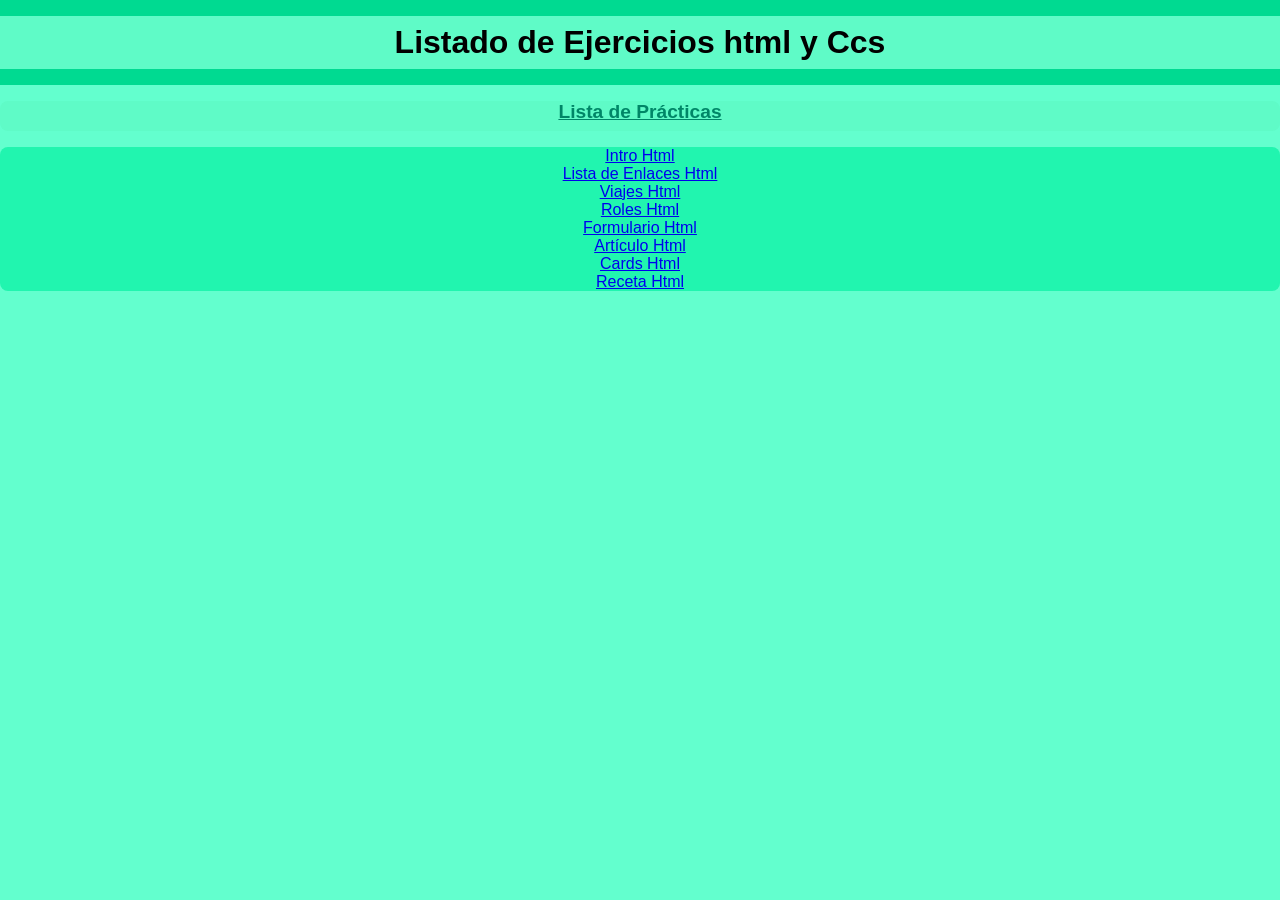
<file: ejercicios/index.html>
<!DOCTYPE html>
<html lang="en">
<head>
    <meta charset="UTF-8">
    <meta name="viewport" content="width=device-width, initial-scale=1.0">
    <link rel="stylesheet" href="../css/index.css">
    <title>Practicas de Andrea</title>
  
</head>
<body>
<header>
  <header class="cabecera">
    <h1>Listado de Ejercicios html y Ccs</h1>
  </header>
 <h2>Lista de Prácticas</h2>
    
  <section class="temas">
      <main> 
      <a href="intro.html">Intro Html</a>
    </main>
    <main> 
      <a href="listasdeenlaces.html">Lista de Enlaces Html</a>
    </main>
    <main> 
      <a href="viaje.html">Viajes Html</a>
    </main>
    <main> 
      <a href="Rolesdeweb.html">Roles Html</a>
    </main>
    <main> 
      <a href="formularios.html">Formulario Html</a>
    </main>
    <main> 
      <a href="articulo.html">Artículo Html</a>
    </main>
    <main> 
      <a href="cards.html">Cards Html</a>
    </main>
    <main>
      <a href="receta.html">Receta Html</a>
    </main>
  </section>
   
</header>
</body>
</html>
</file>
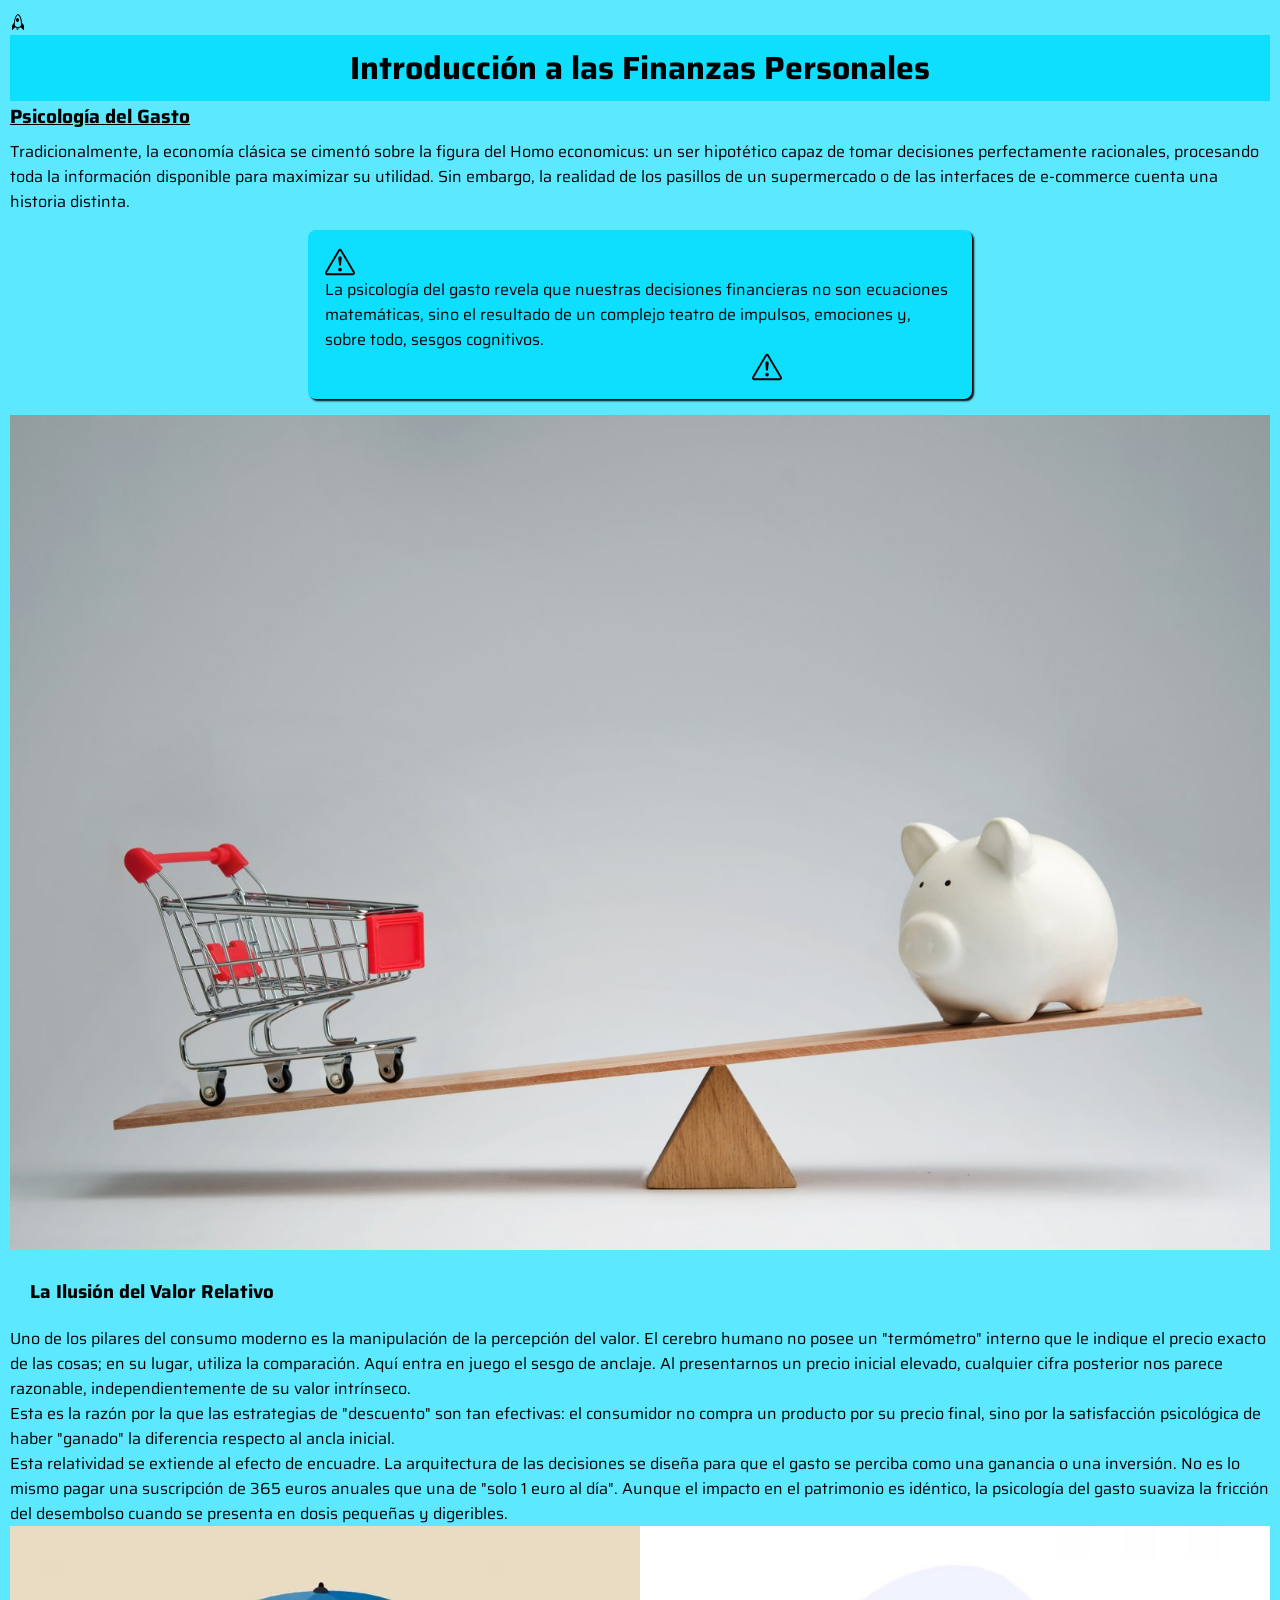
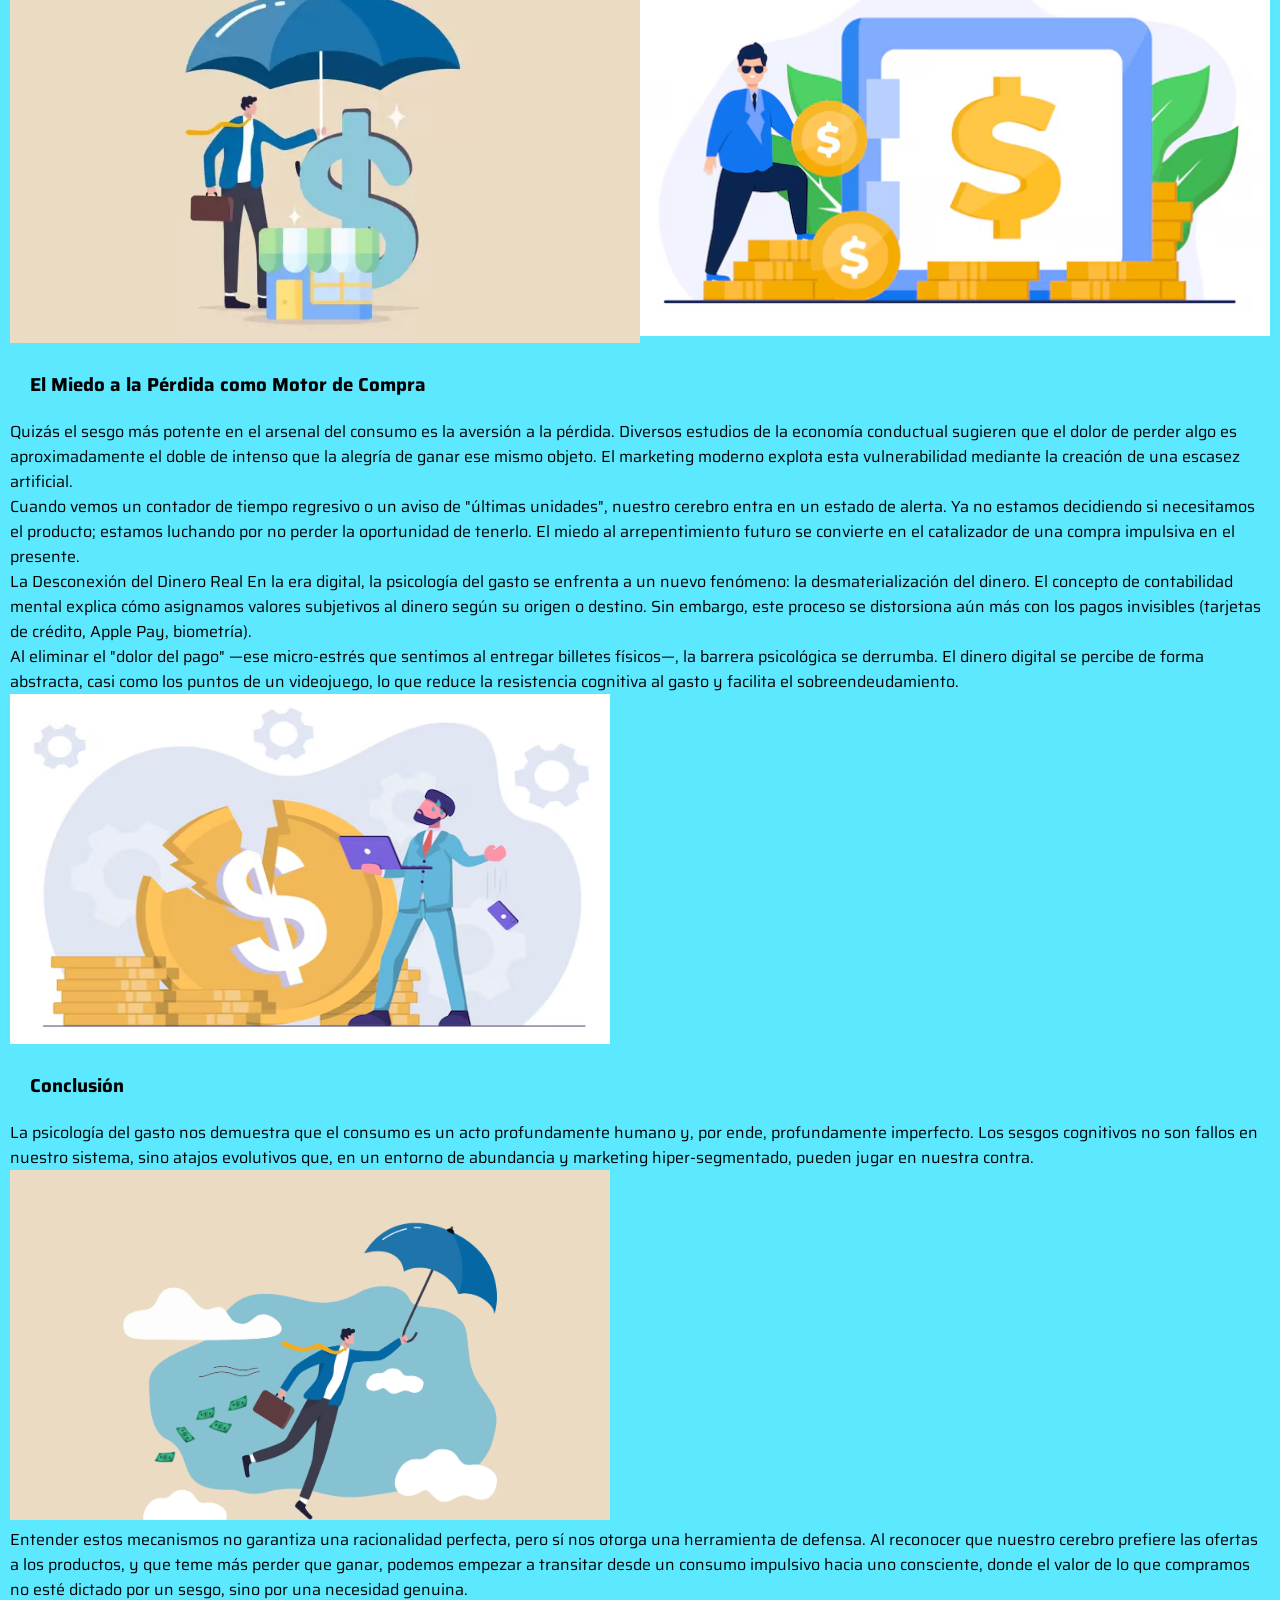
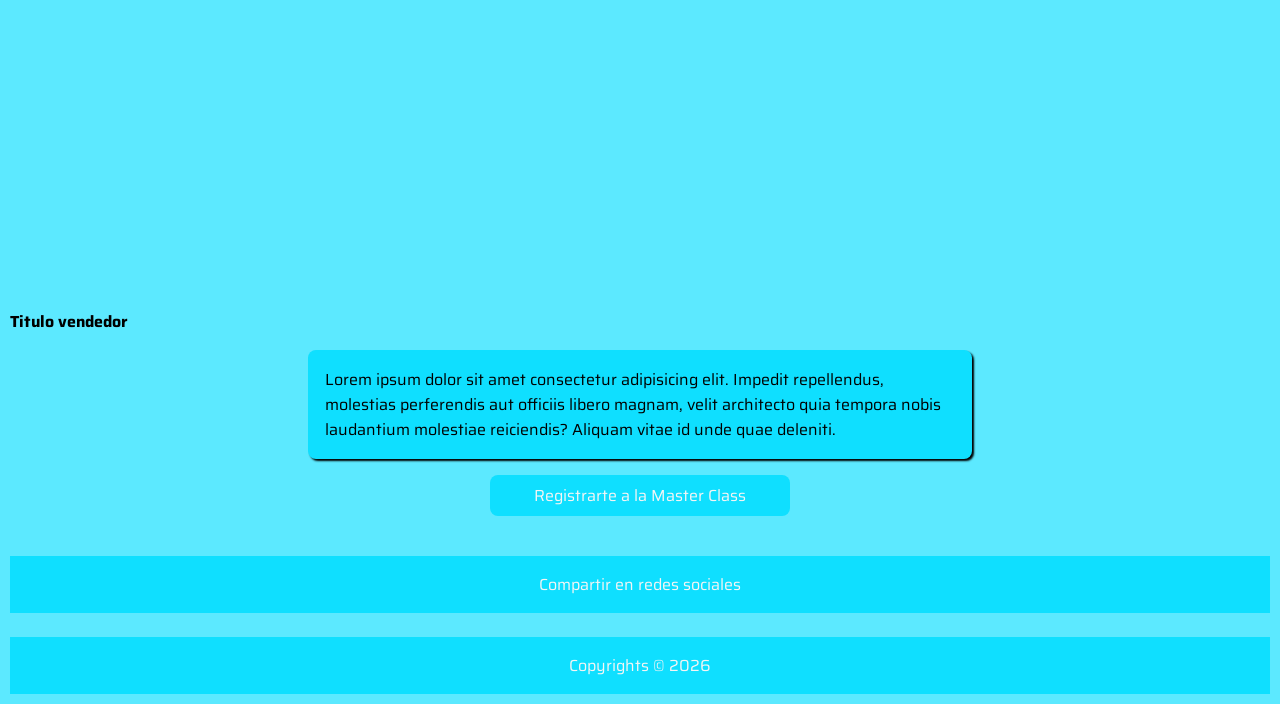
<file: ejercicios/articulo.html>
<!DOCTYPE html>
<html lang="en">
<head>
    <meta charset="UTF-8">
    <meta name="viewport" content="width=device-width, initial-scale=1.0">
    <title>Artículo</title>
    <!--Fonts-->
    <link href="https://fonts.googleapis.com/css2?family=Saira:ital,wdth,wght@0,50..125,100..900;1,50..125,100..900&display=swap" rel="stylesheet">
    <!--Css Bootstrap-->
    <link rel="stylesheet" href="https://cdn.jsdelivr.net/npm/bootstrap-icons@1.13.1/font/bootstrap-icons.min.css">
    <!--Css del proyecto-->
    <link rel="stylesheet" href="../css/articulo.css">
</head>
<body>
    <header class="capecera">
         <i class="bi bi-rocket"></i>
    </header>
    <main>
        <article>
            <header>
                <h1>Introducción a las Finanzas Personales</h1>
                <h2>Psicología del Gasto</h2>
            </header>
            <div class="contenido">
                <p>Tradicionalmente, la economía clásica se cimentó sobre la figura del Homo economicus: un
ser hipotético capaz de tomar decisiones perfectamente racionales, procesando toda la
información disponible para maximizar su utilidad. Sin embargo, la realidad de los pasillos
de un supermercado o de las interfaces de e-commerce cuenta una historia distinta.</p>
                <p id="atention">La
psicología del gasto revela que nuestras decisiones financieras no son ecuaciones
matemáticas, sino el resultado de un complejo teatro de impulsos, emociones y, sobre todo,
sesgos cognitivos.</p>
                <img src="../img/Inflacion Mexico.jpg" width="600px" height="350px" class="supervivencia">
                
                <h3>La Ilusión del Valor Relativo </h3>
                    <p>Uno de los pilares del consumo moderno es la manipulación de la percepción del valor. El
cerebro humano no posee un "termómetro" interno que le indique el precio exacto de las
cosas; en su lugar, utiliza la comparación. Aquí entra en juego el sesgo de anclaje. Al
presentarnos un precio inicial elevado, cualquier cifra posterior nos parece razonable,
independientemente de su valor intrínseco.</p>
                    <p>Esta es la razón por la que las estrategias de "descuento" son tan efectivas: el consumidor
no compra un producto por su precio final, sino por la satisfacción psicológica de haber
"ganado" la diferencia respecto al ancla inicial.</p>
                    <p>Esta relatividad se extiende al efecto de encuadre. La arquitectura de las decisiones se
diseña para que el gasto se perciba como una ganancia o una inversión. No es lo mismo
pagar una suscripción de 365 euros anuales que una de "solo 1 euro al día". Aunque el
impacto en el patrimonio es idéntico, la psicología del gasto suaviza la fricción del
desembolso cuando se presenta en dosis pequeñas y digeribles.</p>
                <div class="contenedor">
                    <div class="items">
                        <img src="../img/imagen 1.webp" width="400px" height="300px">
                    </div>
                    <div class="items">
                        <img src="../img/imagen 2.avif" width="400px" height="300px">
                    </div>
                </div>
                
                <h3>El Miedo a la Pérdida como Motor de Compra</h3>
                    <p>Quizás el sesgo más potente en el arsenal del consumo es la aversión a la pérdida.
Diversos estudios de la economía conductual sugieren que el dolor de perder algo es
aproximadamente el doble de intenso que la alegría de ganar ese mismo objeto. El
marketing moderno explota esta vulnerabilidad mediante la creación de una escasez
artificial.</p>
                    <p>Cuando vemos un contador de tiempo regresivo o un aviso de "últimas unidades", nuestro
cerebro entra en un estado de alerta. Ya no estamos decidiendo si necesitamos el producto;
estamos luchando por no perder la oportunidad de tenerlo. El miedo al arrepentimiento
futuro se convierte en el catalizador de una compra impulsiva en el presente.</p>
                    <p>La Desconexión del Dinero Real
En la era digital, la psicología del gasto se enfrenta a un nuevo fenómeno: la
desmaterialización del dinero. El concepto de contabilidad mental explica cómo asignamos
valores subjetivos al dinero según su origen o destino. Sin embargo, este proceso se
distorsiona aún más con los pagos invisibles (tarjetas de crédito, Apple Pay, biometría).</p>
                    <p>Al eliminar el "dolor del pago" —ese micro-estrés que sentimos al entregar billetes físicos—,
la barrera psicológica se derrumba. El dinero digital se percibe de forma abstracta, casi
como los puntos de un videojuego, lo que reduce la resistencia cognitiva al gasto y facilita el
sobreendeudamiento.</p>
                <img src="../img/crisis-financiera.avif" width="600px" height="350px">
                
                <h3>Conclusión</h3>
                <p>La psicología del gasto nos demuestra que el consumo es un acto profundamente humano
y, por ende, profundamente imperfecto. Los sesgos cognitivos no son fallos en nuestro
sistema, sino atajos evolutivos que, en un entorno de abundancia y marketing
hiper-segmentado, pueden jugar en nuestra contra.</p>
                 <img src="../img/imagen 3.webp" width="600px" height="350px">
                <p>Entender estos mecanismos no garantiza una racionalidad perfecta, pero sí nos otorga una
herramienta de defensa. Al reconocer que nuestro cerebro prefiere las ofertas a los
productos, y que teme más perder que ganar, podemos empezar a transitar desde un
consumo impulsivo hacia uno consciente, donde el valor de lo que compramos no esté
dictado por un sesgo, sino por una necesidad genuina.</p>
                <div class="contenedor">
                    <div class="video">
                         <iframe src="https://www.youtube.com/embed/GXSOk_Ro0Hw?si=v9pw7vS65jRDKrVS" title="YouTube video player" frameborder="0" allow="accelerometer; autoplay; clipboard-write; encrypted-media; gyroscope; picture-in-picture; web-share" referrerpolicy="strict-origin-when-cross-origin" allowfullscreen></iframe>
                    </div>

                </div>
                <div class="contenedor">
                    <div class="action">
                             <h4>Titulo vendedor</h4>
                             <p>Lorem ipsum dolor sit amet consectetur adipisicing elit. Impedit repellendus, molestias perferendis aut officiis libero magnam, velit architecto quia tempora nobis laudantium molestiae reiciendis? Aliquam vitae id unde quae deleniti.</p>
                             <a href="#">Registrarte a la Master Class</a>
                    </div>
                </div>
            </div>
            <footer>
                <span>Compartir en redes sociales</span>
            </footer>
        </article>
    </main>
      <footer class="pie">
           <span>Copyrights &#169; 2026</span>
      </footer>
</body>
</html>
</file>
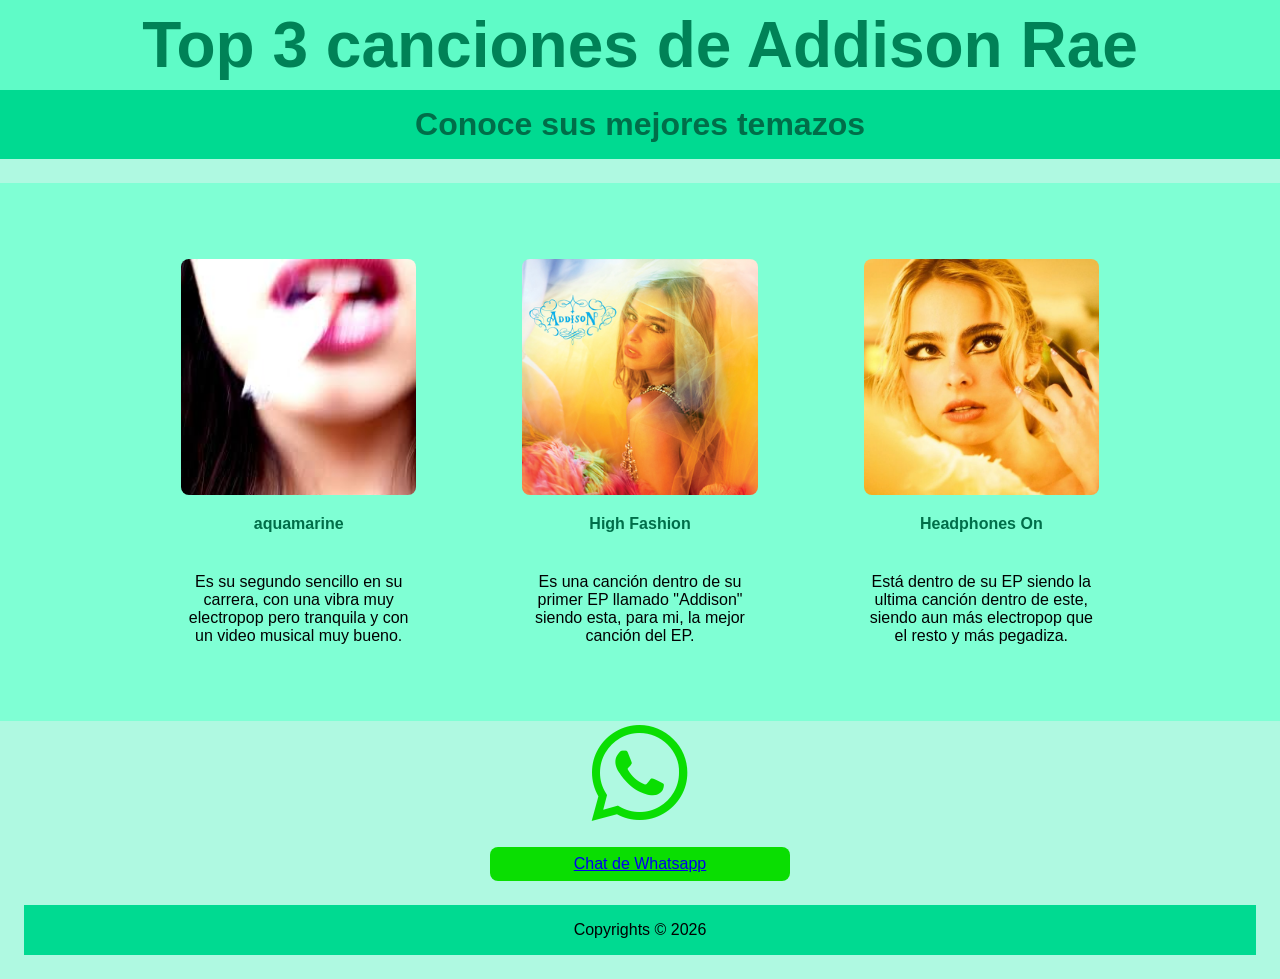
<file: ejercicios/cards.html>
<!DOCTYPE html>
<html lang="en">
<head>
    <meta charset="UTF-8">
    <meta name="viewport" content="width=device-width, initial-scale=1.0">
    <title>Cards</title>
    <link rel="stylesheet" href="../css/cards.css">
    <!--Css bostrap-->
    <link rel="stylesheet" href="https://cdn.jsdelivr.net/npm/bootstrap-icons@1.13.1/font/bootstrap-icons.min.css">
</head>
<body>
    <header class="cabecera">
      <h1>Top 3 canciones de Addison Rae</h1>
      <h2>Conoce sus mejores temazos</h2>
    </header>
    
    <main class="cuerpo"></main>
     <section class="atajos">
      <div class="container">
        <div class="items">
            <img src="../img/aquamarine.jpeg" alt="aquamarine">
            <h2>aquamarine</h2>
            <p>Es su segundo sencillo en su carrera, con una vibra muy electropop pero tranquila y con un video musical muy bueno.</p>
        </div>
        <div class="items"> 
            <img src="../img/addison.png" alt="high fashion">
            <h2>High Fashion</h2>
            <p>Es una canción dentro de su primer EP llamado "Addison" siendo esta, para mi, la mejor canción del EP.</p>
        </div>
        <div class="items tres"> 
            <img src="../img/headphones on.jpg" alt="heaphones on">
            <h2>Headphones On</h2>
            <p>Está dentro de su EP siendo la ultima canción dentro de este, siendo aun más electropop que el resto y más pegadiza.</p>

        </div>

      </div>
    </section>
    <section>
        <header class="paw">
           <i class="bi bi-whatsapp"></i>
        </header>
    </section>
    <div class="action">
        <a href="https://www.whatsapp.com/?lang=es"> Chat de Whatsapp</a>

    </div>
     <footer class="pie">
        <span>Copyrights &#169; 2026</span>
    </footer>
</body>
</html>
</file>
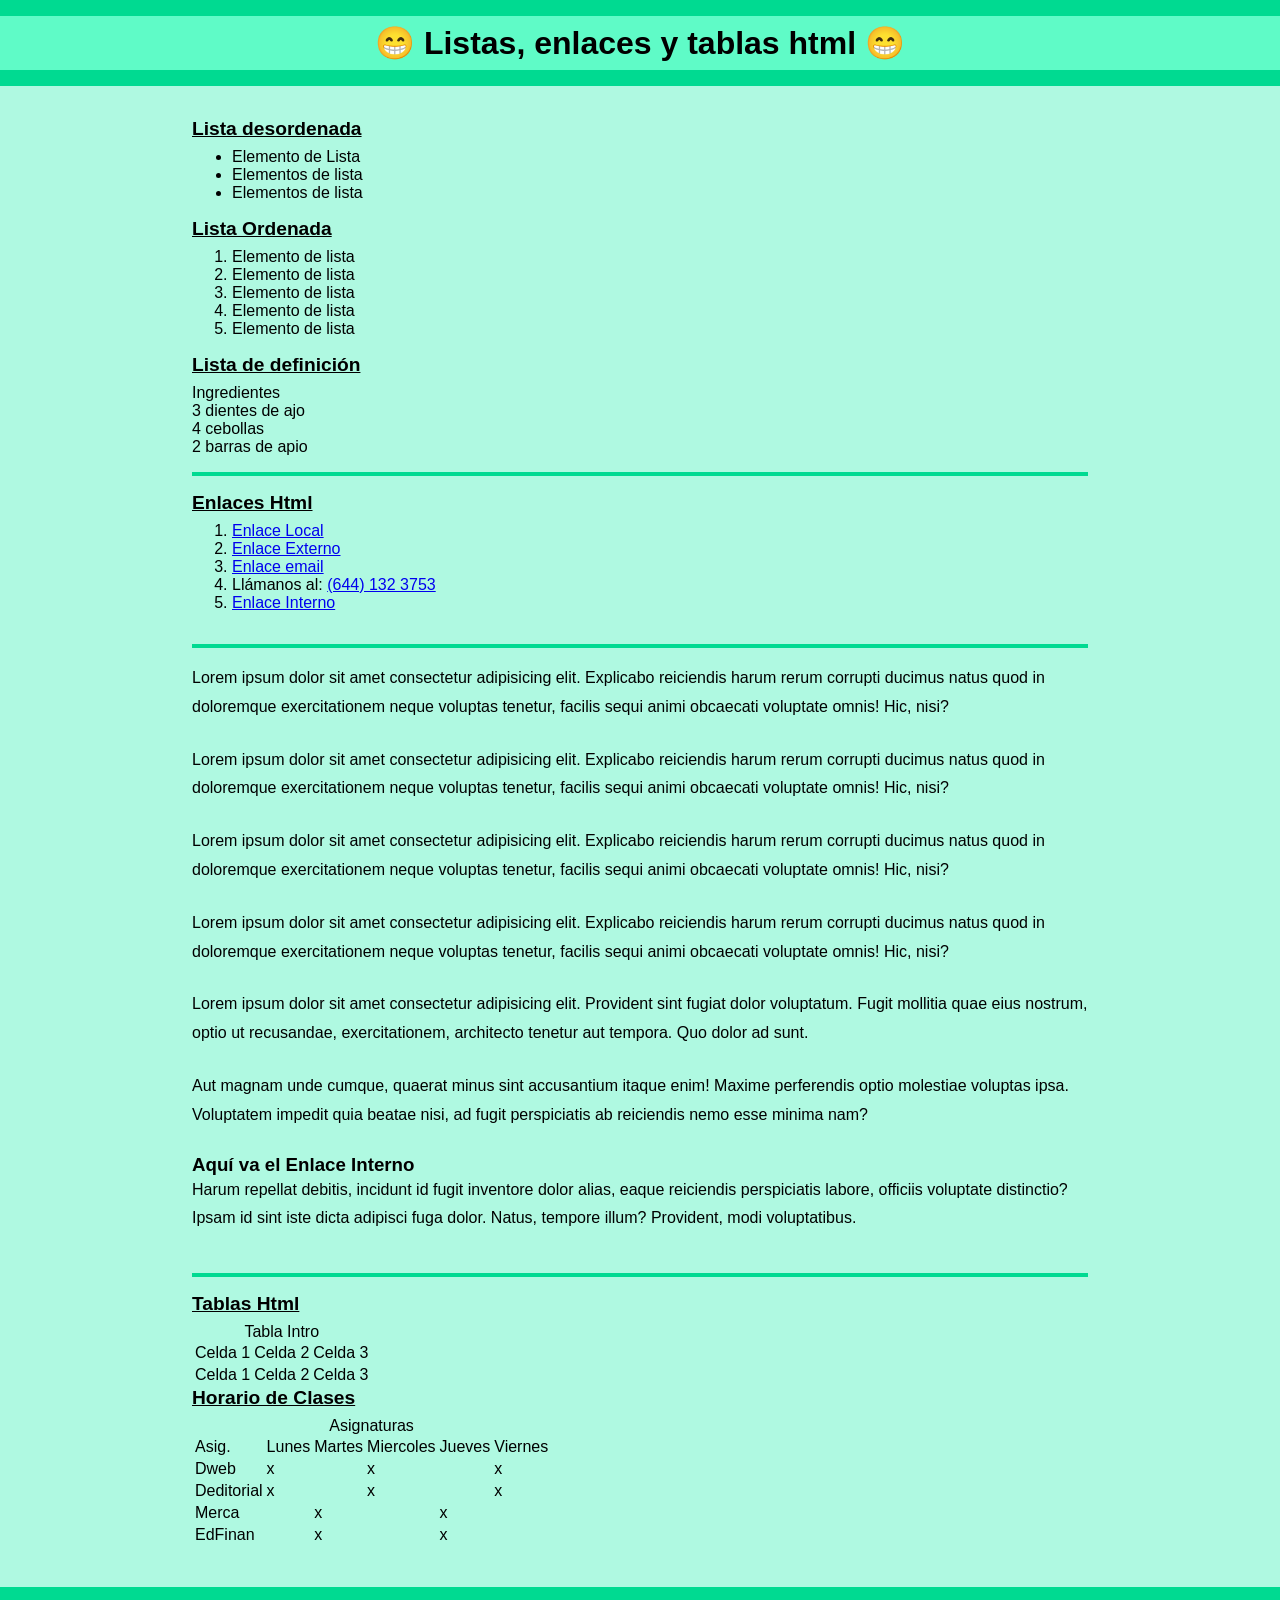
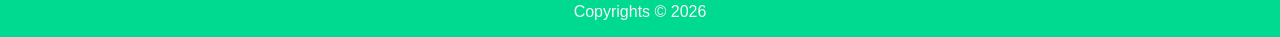
<file: ejercicios/listasdeenlaces.html>
<!DOCTYPE html>
<html lang="en">
<head>
    <meta charset="UTF-8">
    <meta name="viewport" content="width=device-width, initial-scale=1.0">
    <title>Listas y Enlaces HTML</title>
    <link rel="stylesheet" href="../css/listas.css">
</head>
<body>
    <header class="cabecera">
        <h1><span>&#128513;</span> Listas, enlaces y tablas html <span>&#128513;</span></h1>
    </header>
    <section class="temas">
        <h2>Lista desordenada</h2>
        <ul>
            <li>Elemento de Lista</li>
            <li>Elementos de lista</li>
            <li>Elementos de lista</li>
        </ul>
        <h2>Lista Ordenada</h2>
        <ol>
            <li>Elemento de lista</li>
            <li>Elemento de lista</li>
            <li>Elemento de lista</li>
            <li>Elemento de lista</li>
            <li>Elemento de lista</li>
        </ol>
        <h2>Lista de definición</h2>
        <dl>
            <dt>Ingredientes</dt>
            <dd>3 dientes de ajo</dd>
            <dd>4 cebollas</dd>
            <dd>2 barras de apio</dd>
        </dl>
    </section>
    <section class="temas">
        <h2>Enlaces Html</h2>
            <ol>
                <li><a href="../index.html" target="_blank">Enlace Local</a></li>
                <li><a href="https://instagram.com" target="_blank">Enlace Externo</a></li>
                <li><a href="mailto:nombre@dominio.com">Enlace email</a></li>
                <li>Llámanos al: <a href="tel:6442323753">(644) 132 3753</a></li>
                <li><a href="#int">Enlace Interno</a></li>
            </ol>
    </section>
    <div class="temas">
     <p>Lorem ipsum dolor sit amet consectetur adipisicing elit. Explicabo reiciendis harum rerum corrupti ducimus natus quod in doloremque exercitationem neque voluptas tenetur, facilis sequi animi obcaecati voluptate omnis! Hic, nisi?</p>
     <p>Lorem ipsum dolor sit amet consectetur adipisicing elit. Explicabo reiciendis harum rerum corrupti ducimus natus quod in doloremque exercitationem neque voluptas tenetur, facilis sequi animi obcaecati voluptate omnis! Hic, nisi?</p>
     <p>Lorem ipsum dolor sit amet consectetur adipisicing elit. Explicabo reiciendis harum rerum corrupti ducimus natus quod in doloremque exercitationem neque voluptas tenetur, facilis sequi animi obcaecati voluptate omnis! Hic, nisi?</p>
     <p>Lorem ipsum dolor sit amet consectetur adipisicing elit. Explicabo reiciendis harum rerum corrupti ducimus natus quod in doloremque exercitationem neque voluptas tenetur, facilis sequi animi obcaecati voluptate omnis! Hic, nisi?</p>
     <p>Lorem ipsum dolor sit amet consectetur adipisicing elit. Provident sint fugiat dolor voluptatum. Fugit mollitia quae eius nostrum, optio ut recusandae, exercitationem, architecto tenetur aut tempora. Quo dolor ad sunt.</p>
     <p>Aut magnam unde cumque, quaerat minus sint accusantium itaque enim! Maxime perferendis optio molestiae voluptas ipsa. Voluptatem impedit quia beatae nisi, ad fugit perspiciatis ab reiciendis nemo esse minima nam?</p>
     <a name="int"></a>
     <h3>Aquí va el Enlace Interno</h3>
     <p>Harum repellat debitis, incidunt id fugit inventore dolor alias, eaque reiciendis perspiciatis labore, officiis voluptate distinctio? Ipsam id sint iste dicta adipisci fuga dolor. Natus, tempore illum? Provident, modi voluptatibus.</p>
    </div>
    <section class="temas" id="tablas">
        <h2>Tablas Html</h2>
        <table>
            <caption>Tabla Intro</caption>
            <tr>
                <td>Celda 1</td>
                <td>Celda 2</td>
                <td>Celda 3</td>
            </tr>
            <tr>
                <td>Celda 1</td>
                <td>Celda 2</td>
                <td>Celda 3</td>
            </tr>
        </table>
        <h2>Horario de Clases</h2>
        <table>
            <caption>Asignaturas</caption>
            <tr>
                <td>Asig.</td>
                <td>Lunes</td>
                <td>Martes</td>
                <td>Miercoles</td>
                <td>Jueves</td>
                <td>Viernes</td>
            </tr>
            <tr>
                <td>Dweb</td>
                <td>x</td>
                <td></td>
                <td>x</td>
                <td></td>
                <td>x</td>
            </tr>
            <tr>
                <td>Deditorial</td>
                <td>x</td>
                <td></td>
                <td>x</td>
                <td></td>
                <td>x</td>
            </tr>
            <tr>
                <td>Merca</td>
                <td></td>
                <td>x</td>
                <td></td>
                <td>x</td>
                <td></td>
            </tr>
            <tr>
                <td>EdFinan</td>
                <td></td>
                <td>x</td>
                <td></td>
                <td>x</td>
                <td></td>
            </tr>
        </table>
    </section>
    <footer class="pie">
        <span>Copyrights &#169; 2026</span>
    </footer>
</body>
</html>
</file>
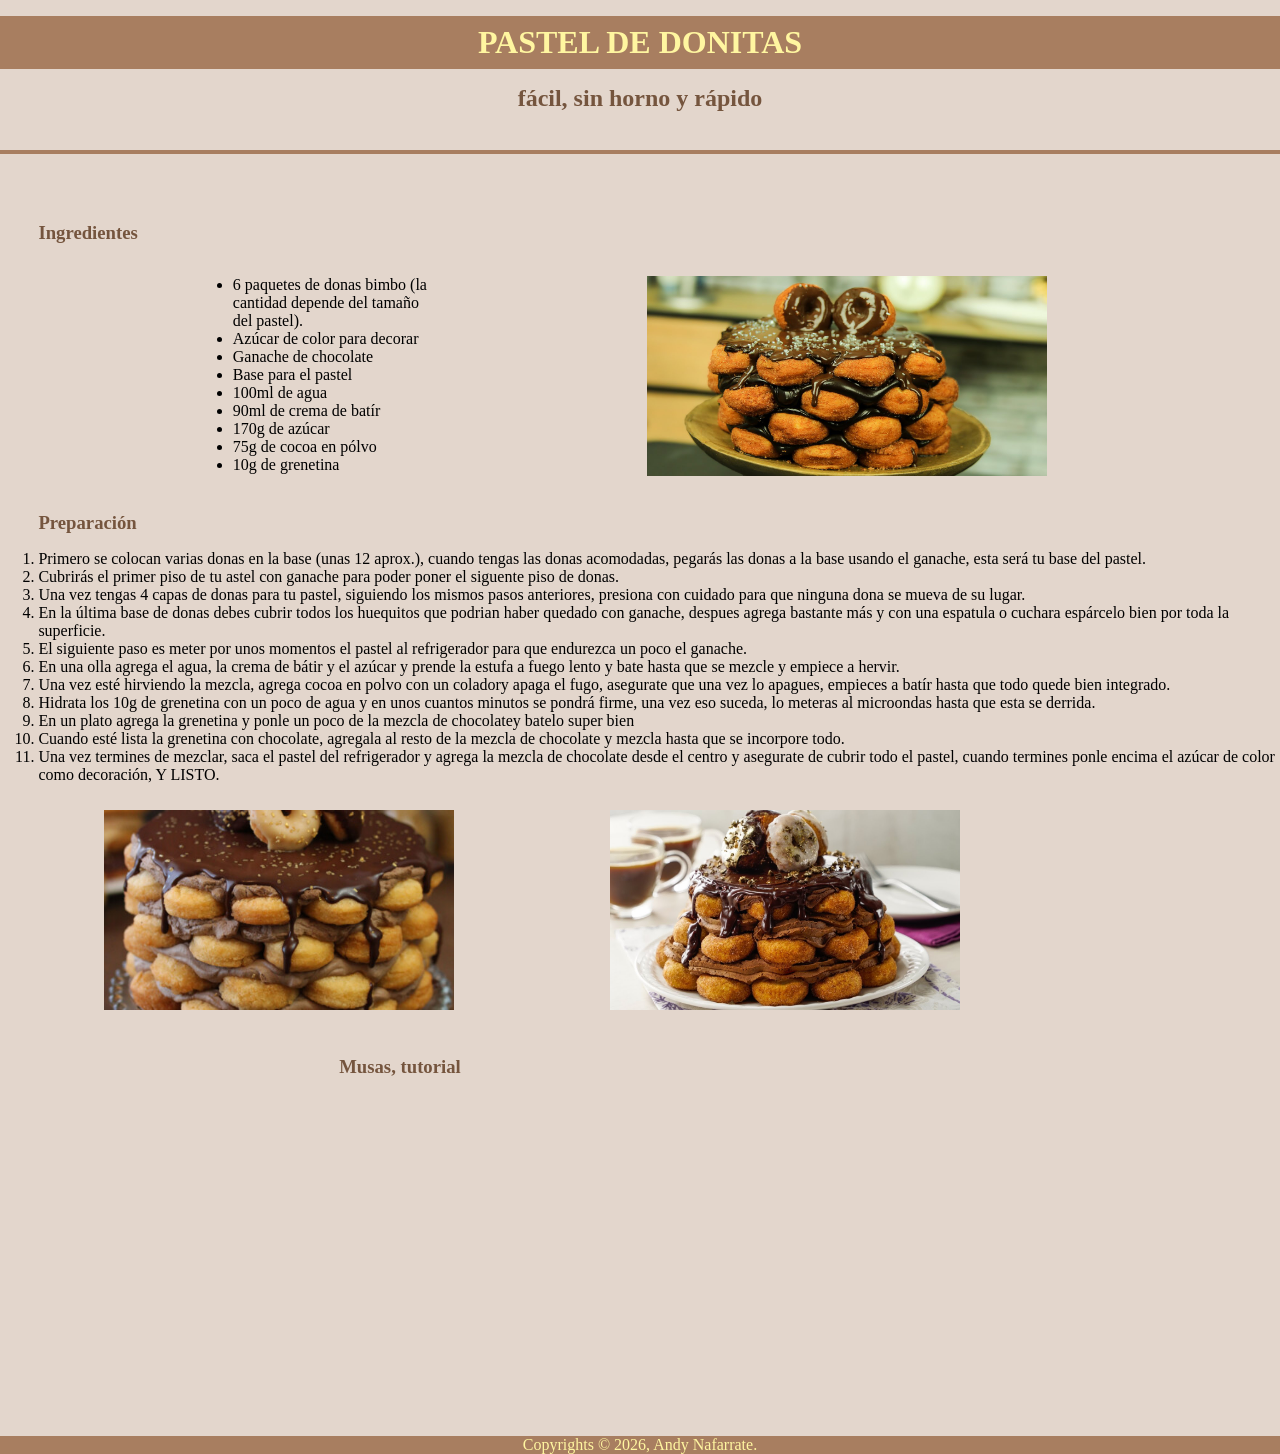
<file: ejercicios/receta.html>
<!DOCTYPE html>
<html lang="en">
<head>
    <meta charset="UTF-8">
    <meta name="viewport" content="width=device-width, initial-scale=1.0">
    <title>Receta</title>
    <link rel="stylesheet" href="../css/receta.css">
     <!--Fonts-->
     <link rel="preconnect" href="https://fonts.googleapis.com">
 <link rel="preconnect" href="https://fonts.gstatic.com" crossorigin>
 <link href="https://fonts.googleapis.com/css2?family=Iosevka+Charon:ital,wght@0,300;0,400;0,500;0,700;1,300;1,400;1,500;1,700&family=Roboto+Condensed:ital,wght@0,100..900;1,100..900&family=Roboto:ital,wght@0,100..900;1,100..900&display=swap" rel="stylesheet">
</head>
    <body>
      <section class="inicio">
         <header class="cabecera">
            <h1>PASTEL DE DONITAS</h1>
            <h2>fácil, sin horno y rápido</h2>
         </header>
         <h3 class="prim">Ingredientes</h3>
      </section>

      <section class="items1">
        <div class="container1">
         <ul>
            <li>6 paquetes de donas bimbo (la cantidad depende del tamaño del pastel).</li>
            <li>Azúcar de color para decorar</li>
            <li>Ganache de chocolate</li>
            <li>Base para el pastel</li>
            <li>100ml de agua</li>
            <li>90ml de crema de batír</li>
            <li>170g de azúcar</li>
            <li>75g de cocoa en pólvo</li>
            <li>10g de grenetina</li>

         </ul> 
        </div>  
        <div class="container2">
         <img src="../img/pastel.jpg" alt="fotito de pastel" height="200px" width="400px">
        </div>
      </section>

      <section>
        <h3 class="2">Preparación</h3>
        <div class="container3"> 
            <ol>
                <li>Primero se colocan varias donas en la base (unas 12 aprox.), cuando tengas las donas acomodadas, pegarás las donas a la base usando el ganache, esta será tu base del pastel.</li>
                <li>Cubrirás el primer piso de tu astel con ganache para poder poner el siguente piso de donas.</li>
                <li>Una vez tengas 4 capas de donas para tu pastel, siguiendo los mismos pasos anteriores, presiona con cuidado para que ninguna dona se mueva de su lugar.</li>
                <li>En la última base de donas debes cubrir todos los huequitos que podrian haber quedado con ganache, despues agrega bastante más y con una espatula o cuchara espárcelo bien por toda la superficie.</li>
                <li>El siguiente paso es meter por unos momentos el pastel al refrigerador para que endurezca un poco el ganache.</li>
                <li>En una olla agrega el agua, la crema de bátir y el azúcar y prende la estufa a fuego lento y bate hasta que se mezcle y empiece a hervir.</li>
                <li>Una vez esté hirviendo la mezcla, agrega cocoa en polvo con un coladory apaga el fugo, asegurate que una vez lo apagues, empieces a batír hasta que todo quede bien integrado.</li>
                <li>Hidrata los 10g de grenetina con un poco de agua y en unos cuantos minutos se pondrá firme, una vez eso suceda, lo meteras al microondas hasta que esta se derrida.</li>
                <li>En un plato agrega la grenetina y ponle un poco de la mezcla de chocolatey batelo super bien</li>
                <li>Cuando esté lista la grenetina con chocolate, agregala al resto de la mezcla de chocolate y mezcla hasta que se incorpore todo.</li>
                <li>Una vez termines de mezclar, saca el pastel del refrigerador y agrega la mezcla de chocolate desde el centro y asegurate de cubrir todo el pastel, cuando termines ponle encima el azúcar de color como decoración, Y LISTO. </li>
            </ol>
        </div>
      </section>

    <section class="cards">
        <div class="item1">
             <img src="../img/pates.jpg" alt="rebanada" height="200px" width="350px">
         </div>
         </div>
         <div class="item3">
            <img src="../img/pastelito.jpg" alt="pastelito" height="200px" width="350px">
         </div>
        </div>
    </section>

    <section class="media">
         <div class="video">
            <h3>Musas, tutorial</h3>
             <iframe width="560" height="315" src="https://www.youtube.com/embed/j4cPUTZJiQU?si=uPmWG8WuxJcaJpo1" title="YouTube video player" frameborder="0" allow="accelerometer; autoplay; clipboard-write; encrypted-media; gyroscope; picture-in-picture; web-share" referrerpolicy="strict-origin-when-cross-origin" allowfullscreen></iframe>
         </div>
    </section>

    <footer class="pie">
           <span>Copyrights &#169; 2026, Andy Nafarrate.</span>
    </footer>

    </body>
</file>
<file: css/index.css>
/* DOCUMENTO CSS */
* { margin: 0;
    padding: 0; }

body {font-family: 'Segoe UI', Tahoma, Geneva, Verdana, sans-serif;
      background-color: #63ffce;}

h1 { text-align: center; 
     font-size: 2em;
     background-color: #5ffbc7; 
     padding: 8px 0px; }

h2 { text-decoration: underline;
     padding-bottom: 8px; 
     font-size: 1.2em;
     text-align: center;
     background-color: #5ffbc7;
     border-radius: 8px;
    color: rgb(0, 134, 103);}

header.cabecera { background-color: #00da91;
                padding: 16px 0px; 
                margin-bottom: 16px; }

.temas { margin: 16px auto;  
         background-color: #21f5af;
         text-align: center;
         border-radius: 8px; 
         color: azure;}
</file>
<file: css/articulo.css>
/* DOCUMENTO */

* { margin: 0;
   padding: 0; }

body {font-family: saira, san-serif;
      background-color: #5ce9ff;
      margin: 10px; }

h3 { margin: 20px ;}
      
div.action a {  background-color: #0fdfff; 
                display: block; 
                width: 300px;
                text-align: center; 
                padding: 8px 0px; 
                color: whitesmoke;
                text-decoration: none; 
                border-radius: 8px; 
                margin: 16px auto; }

.contenido p:nth-child(2) {background-color: #0fdfff;
                           padding: 16px; 
                           border-radius: 8px;
                           border: 1px dotted #0fdfff;
                           box-shadow: 2px 2px 2px;
                           width: 50%;
                           margin: 16px auto; }

#atention::before, #atention::after { content: "";
                   display: block; 
                   width: 30px; 
                   height: 30px; 
                   background-image: url(../img/exclamation-triangle.svg); 
                   background-size: cover; }
#atention::after { position: relative; 
                   left: 427px;}

h1 { text-align: center; 
     font-size: 2em;
     background-color: #0fdfff; 
     padding: 8px 0px; }

h2 { text-decoration: underline;
     padding-bottom: 8px; 
    font-size: 1.2em; }

header.cabecera { background-color: #5ce9ff;
                padding: 16px 0px; 
                margin-bottom: 16px; }

.temas { padding: 16px 0px; 
         width: 70%; 
         margin: 0px auto; 
         border-bottom: #01eaff solid 4px; }

.temas ol, .temas ul { padding-bottom: 16px;}

.temas p { line-height: 180%; 
            padding-bottom: 24px; }

footer { text-align: center;
         background-color: #0fdfff;
         margin-top: 24px;
         color: whitesmoke;
         padding: 16px 0px; }

.cuerpo { width: 85%;
          margin: 50px; }

img.supervivencia { width: 100%;
                   height: auto; }

.contenedor img { width: 100%;
                  height: auto;}

.contenedor { display: flex; }

.items { width: 50%; 
         min-height: 1px; }

.video iframe {width: 100%;
               height: 300px;}
.video { width: 50%;
         min-height: 1px; 
         margin: auto;}

.cabecera { text-align: center; 
            width: 100%; 
            font-size: 4em;}
</file>
<file: css/cards.css>
/* DOCUMENTO */

* { margin: 0;
    padding: 0; }

body {font-family: 'Segoe UI', Tahoma, Geneva, Verdana, sans-serif;
      background-color: #aff9e1;}

h1 { text-align: center; 
     color: #008257;
     font-size: 2em;
     background-color: #5ffbc7; 
     padding: 8px 0px; 
     font-size: 2em; }
     
h2 { font-size: 1em; 
     padding: 16px;
     margin-bottom: 24px; 
     color: #006e49}

.cards { width: 100%;
         min-height: 1px; 
         box-sizing: border-box;
         margin: 80px 0px;
         padding: 0px 16px;}

.cabecera { background-color: #00da91;
            text-align: center;
            font-size: 2em; 
            width: 100%; }

section.atajos, .info { width: 100%; 
                 min-height: 1px; 
                 padding: 60px 0px;
                 background-color: aquamarine; }

div.container { width: 80%;  
                padding: 16px;
                margin: 0px auto; 
                display: flex; 
                flex-direction: row;
                flex-wrap: wrap;
                justify-content: space-around; 
                min-height: 1px; 
                align-items: flex-start; }
 
.tres { align-self: flex-start; }


div.items { width: 23%;
            text-align: center;
            min-height: 1px; }

div.items img { width: 100%;
                height: auto; 
                border-radius: 8px; }

.paw { width: 100%;
       text-align: center;
       font-size: 6em; 
       color: #0ade02;}

.bi bi-whatsapp { text-align: center;
                  width: 100%; 
                  text-align: center;
                  font-size: 6em;
                  color: #0ade02;}

div.action { background-color: #0ade02;
             display: block;
             width: 300px; 
             text-align: center;
             padding: 8px 0px;
             color: aliceblue;
             text-decoration: none;
             border-radius: 8px;
             border-style: 4px double aliceblue;
             margin: 16px auto; }

div.action a:hover { background-color: #0ade02; }
div.action a:active { background-color: #53e04e; }

.pie { text-align: center; 
       background-color: #00da91;
       margin: 24px; 
       color: black;
       padding: 16px 0px; }
</file>
<file: css/listas.css>
/* DOCUMENTO CSS */
* {margin: 0;}

body {font-family: 'Segoe UI', Tahoma, Geneva, Verdana, sans-serif;
      background-color: #aff9e1;}

h1 { text-align: center; 
     font-size: 2em;
     background-color: #5ffbc7; 
     padding: 8px 0px; }

h2 { text-decoration: underline;
     padding-bottom: 8px; 
    font-size: 1.2em; }

header.cabecera { background-color: #00da91;
                padding: 16px 0px; 
                margin-bottom: 16px; }

.temas { padding: 16px 0px; 
         width: 70%; 
         margin: 0px auto; 
         border-bottom: #00da91 solid 4px; }

.temas ol, .temas ul { padding-bottom: 16px;}

.temas p { line-height: 180%; 
            padding-bottom: 24px; }

footer { text-align: center;
         background-color: #00da91;
         margin-top: 24px;
         color: whitesmoke;
         padding: 16px 0px; }

#tablas { border-bottom: none; }
</file>
<file: css/receta.css>
* { margin: 0;
    padding: 0; }

body {font-family: Iosevka Charon, san-serif;
      background-color: #e3d6cc;}

h2 { text-decoration: dotted;
     font-size: 1.5em; 
     padding: 16px;
     margin-bottom: 0.5%; 
     text-align: center;
     color: #75553e;}

header.cabecera { padding: 16px 0px; 
                  margin-bottom: 4%; 
                  border-bottom: #a87e60 solid 4px;}

h1 { text-align: center; 
     color: #fff6a0;
     font-size: 2em;
     background-color: #a87e60; 
     padding: 8px 0px; 
     font-size: 2em; }

section.items1 { width: 80%; 
                padding: 16px;
                margin: 0px auto; 
                display: flex; 
                flex-direction: row;
                flex-wrap: wrap;
                justify-content: space-around; 
                min-height: 1px; 
                align-items: flex-start; }

.container1 { width: 20%;
            min-height: 1px;
            text-align: left; }
             
h3 { margin-inline-start: 3%;
     color: #75553e;
     border-bottom: #75553e;
     padding: 16px 0px; 
     text-decoration: dotted; }

div.container3 { margin-inline-start: 3%; }
div.container2 { border-radius: 10px; }

.cards { width: 80%; 
                padding: 6px;
                margin: auto; 
                display: flex; 
                flex-direction: row;
                flex-wrap: wrap;
                justify-content: space-around;
                min-height: 1px; 
                border-radius: 8px; 
                align-items: center;
                box-sizing: border-box;
                margin: 20px 20px; }

.video iframe {width: 100%;
               height: 300px;}
.video { width: 50%;
         min-height: 1px; 
         margin: auto;
         margin-bottom: 3%;}

footer { background-color: #a87e60; 
         color: #fff6a0;
         font-size: 1em;
         text-align: center; }
</file>
